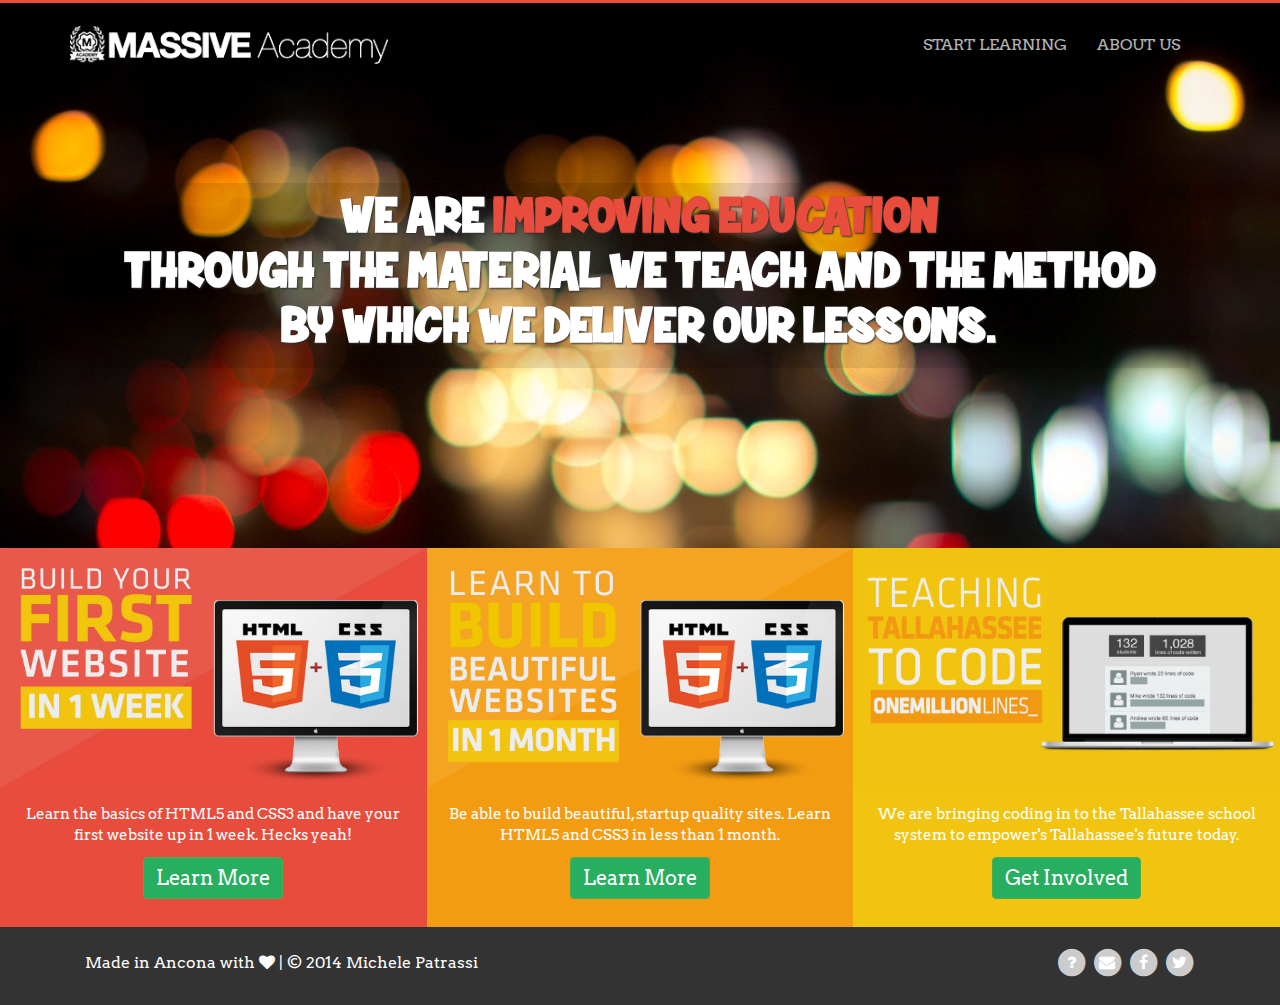
<file: template-index.html>
<!DOCTYPE html>
<html lang="en">
  <head>
    <meta charset="utf-8">
    <meta http-equiv="X-UA-Compatible" content="IE=edge">
    <meta name="viewport" content="width=device-width, initial-scale=1">
    <title>Bootstrap 101 Template</title>

    <!-- Bootstrap -->
    <link href="css/bootstrap.min.css" rel="stylesheet">

    <!-- Template css -->
    <link href="css/template.css" rel="stylesheet">

    <!-- import Arvo font -->
    <link href='http://fonts.googleapis.com/css?family=Arvo:400,700' rel='stylesheet' type='text/css'>

    <!-- include Font Awesome -->
    <link rel="stylesheet" href="fonts/font-awesome/css/font-awesome.min.css">

    <!-- HTML5 shim and Respond.js for IE8 support of HTML5 elements and media queries -->
    <!-- WARNING: Respond.js doesn't work if you view the page via file:// -->
    <!--[if lt IE 9]>
      <script src="https://oss.maxcdn.com/html5shiv/3.7.2/html5shiv.min.js"></script>
      <script src="https://oss.maxcdn.com/respond/1.4.2/respond.min.js"></script>
    <![endif]-->
  </head>
  <body>

    <nav class="navbar navbar-inverse navbar-default" role="navigation">
          <div class="container">
            <div class="navbar-header">
              <button type="button" class="navbar-toggle collapsed" data-toggle="collapse" data-target="#navbar" aria-expanded="false" aria-controls="navbar">
                <span class="sr-only">Toggle navigation</span>
                <span class="icon-bar"></span>
                <span class="icon-bar"></span>
                <span class="icon-bar"></span>
              </button>
              <a class="navbar-brand" href="#"><img src="images/template-logo.png" alt="Logo"></a>
            </div>
            <div id="navbar" class="collapse navbar-collapse navbar-right ">
              <ul class="nav navbar-nav">
                <li><a href="#about">Start Learning</a></li>
                <li><a href="#contact">About Us</a></li>
              </ul>
            </div><!--/.nav-collapse -->
          </div>
    </nav> <!-- /.navbar -->

    <div class="jumbotron">
      <div class="container">
        <h1>We are <span class="highlight">improving education</span><br> through the material we teach and the method by which we deliver our lessons.</h1>
      </div>
    </div>

    <div id="bottom-section" class="container-fluid">
      <div class="row">
        <a href="#">
          <div id="t1" class="col-sm-4">
            <p>Learn the basics of HTML5 and CSS3 and have your first website up in 1 week. Hecks yeah!</p>
            <p><button class="btn btn-success">Learn More</button></p>
          </div>
        </a>
        <a href="#">
          <div id="t2" class="col-sm-4">
            <p>Be able to build beautiful, startup quality sites. Learn HTML5 and CSS3 in less than 1 month.</p>
            <p><button class="btn btn-success">Learn More</button></p>
          </div>
        </a>
        <a href="#">
          <div id="t3" class="col-sm-4">
            <p>We are bringing coding in to the Tallahassee school system to empower's Tallahassee's future today.</p>
            <p><button class="btn btn-success">Get Involved</button></p>
          </div>
        </a>
      </div>
    </div> <!-- /#bottom-section -->

    <footer>
      <div class="container">
        <div class="col-sm-6">
        <p> Made in Ancona with <i class="fa fa-heart"></i> | &#169 2014 Michele Patrassi</p>
        </div>
        <div class="col-sm-6 right-align">
          <a href="#"><span class="fa-stack">
            <i class="fa fa-circle fa-stack-2x"></i>
            <i class="fa fa-question fa-stack-1x fa-inverse"></i>
          </span></a>
          <a href="#" target="_blank"><span class="fa-stack">
            <i class="fa fa-circle fa-stack-2x"></i>
            <i class="fa fa-envelope fa-stack-1x fa-inverse"></i>
          </span></a>
          <a href="#" target="_blank"><span class="fa-stack">
            <i class="fa fa-circle fa-stack-2x"></i>
            <i class="fa fa-facebook fa-stack-1x fa-inverse"></i>
          </span></a>
          <a href="#" target="_blank"><span class="fa-stack">
            <i class="fa fa-circle fa-stack-2x"></i>
            <i class="fa fa-twitter fa-stack-1x fa-inverse"></i>
          </span></a>
        </div>
      </div>
    </footer>

    <!-- jQuery (necessary for Bootstrap's JavaScript plugins) -->
    <script src="https://ajax.googleapis.com/ajax/libs/jquery/1.11.1/jquery.min.js"></script>
    <!-- Include all compiled plugins (below), or include individual files as needed -->
    <script src="js/bootstrap.min.js"></script>
  </body>
</html>
</file>
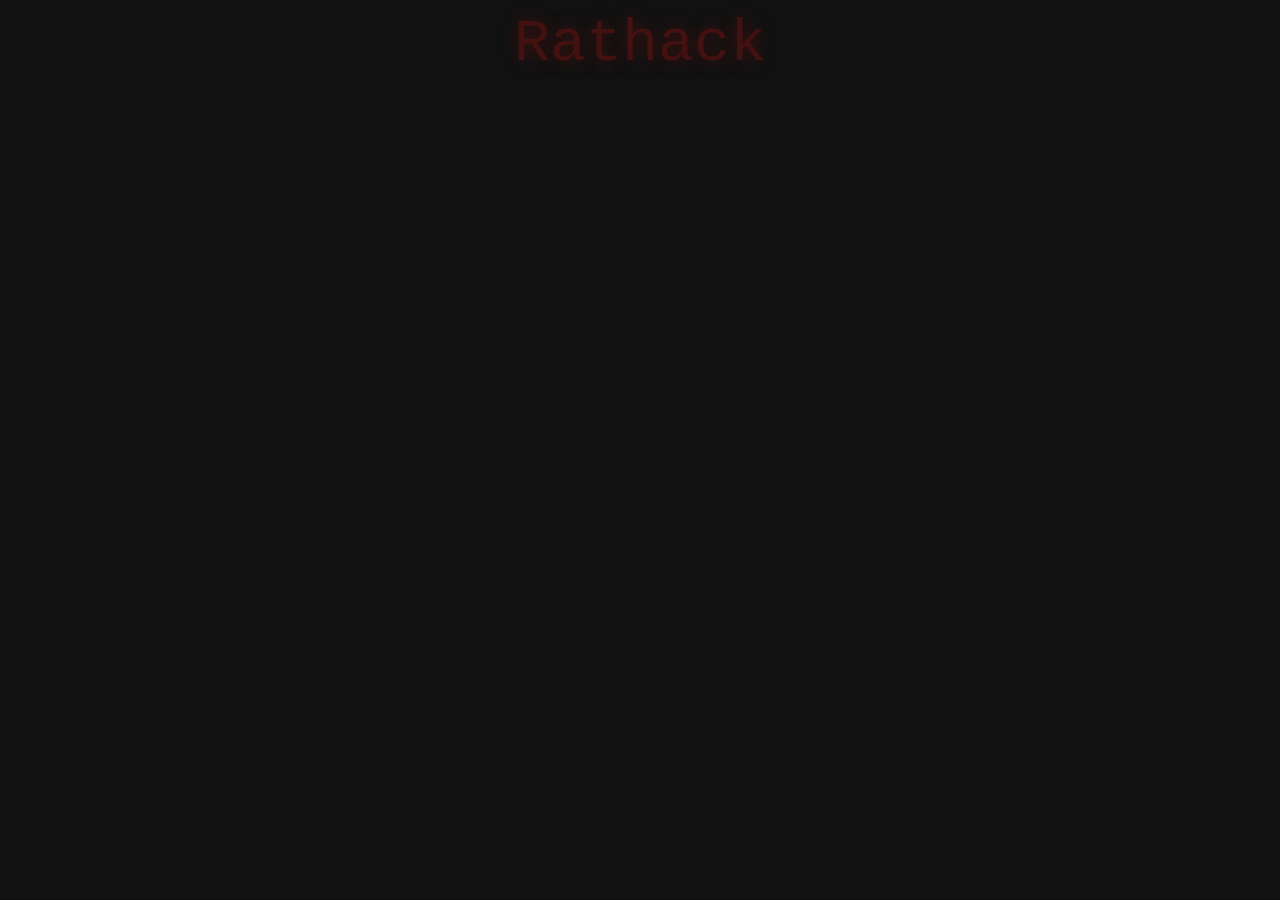
<file: posts/rathack.html>
<!DOCTYPE html>
<html lang="en">
  <head>
    <meta charset="utf-8">
    <meta http-equiv="X-UA-Compatible" content="IE=edge">
    <meta name="viewport" content="width=device-width, initial-scale=1">
    <meta name="description" content="">
    <meta name="author" content="">

    <title>Michele Patrassi</title>

    <!-- icon -->
    <link rel="icon" href="images/monkey.ico">

    <!-- Bootstrap core CSS -->
    <link href="../css/rathack.css" rel="stylesheet">

    <script src="http://ajax.googleapis.com/ajax/libs/jquery/1.11.1/jquery.min.js"></script>


  <script src="../js/rathack.js"></script>

  <script src="../js/jquery-1.11.1.min.js"></script>



  </head>

  <body>
<div id="loading"> Rathack</div>

  </body>
</html>
</file>
<file: css/template.css>
/*
 * Importazione fonts locale
 */ 

@font-face {
	font-family: klavika;
	src: url(../fonts/Klavika-Regular.otf);
	font-weight: 300;
}

@font-face {
	font-family: klavika;
	src: url(../fonts/Klavika-Bold.otf);
	font-weight: 600;
}

@font-face {
	font-family: klavika;
	src: url(../fonts/Klavika-Light.otf);
	font-weight: 100;
}

@font-face {
	font-family: 'skatergirlsrock';
	src: url(../fonts/SkaterGirlsRock.ttf);
	font-weight: 300;
}

/*
 * Template home styling
 */

 body {
	font-family: arvo, "Helvetica neue", serif;
	font-size: 16px;
 }

 /* Navbar */

 .navbar {
 	background-color: transparent;
 	border: none;
 	margin-bottom: 0px;
 	padding-top: 10px;
 }

 .navbar-brand img {
 	width: 90%;
 	max-width: 353px;
 }

 .navbar-inverse .navbar-nav>li>a {
	color: #fefefe;
	opacity: 0.7;
	text-transform: uppercase;
	padding-top: 25px;
	padding-bottom: 10px;
}
 /* Jumbotron */

.jumbotron {
	background-image: url('../images/template-background.jpg');
	background-size: cover;
	background-repeat: no-repeat;
	background-position-x: center;
	background-position-y: center;
	background-attachment: fixed;
	border-top: 3px solid #e74c3c;
	padding-top: 170px;
	padding-bottom: 170px;
	-o-background-size: cover;
	-moz-background-size: cover;
	-webkit-background-size: cover;
	margin-top: -65px;
	margin-bottom: 0px;
}

.jumbotron h1 {
	font-family: skatergirlsrock, arvo, "Helvetica neue", serif;
	text-rendering: optimizeLegibility;
	padding: 10px;
	text-align: center;
	margin: 10px 20px;
	font-weight: 600;
	font-size: 50px;
	text-transform: uppercase;
	color: white;
	background-color: rgba(0,0,0,.1);
	text-shadow: 1px 1px 2px #333;
}

#bottom-section .col-sm-4 {
	min-height: 300px;
	background-size: 100%;
	background-repeat: no-repeat;
	text-align: center;
	padding-top: 20%;
}

#bottom-section .col-sm-4:hover {
	opacity: .9;
}

#bottom-section .col-sm-4 p {
	color: white;
	font-size: 15px;
	font-weight: 100;
	margin-bottom: 10px;
}

#bottom-section a:hover {
	text-decoration: none;
}

#bottom-section .col-sm-4 .btn-success {
	background-color: #27ae60;
	margin-bottom: 18px;
	font-size: 20px;
	font-weight: 100;
}

#t1 {
	background-image: url(../images/t1.jpg);
	background-color: #e74c3c;
}

#t2 {
	background-image: url(../images/t2.png);
	background-color: #f39c12;
}

#t3 {
	background-image: url(../images/t3.jpg);
	background-color: #f1c40f;
}

footer {
	background-color: #333;
	padding-top: 20px;
	padding-bottom: 20px;
	font-weight: 200;
	color: #fefefe;
}

footer p {
	margin-top: 5px;
}

footer a {
	color: #ccc;
}

/* Universal styling */

.highlight {
	color: #e74c3c;
}

.right-align {
	text-align: right;
}

/* Responsive */

@media (max-width: 767px) {

	#bottom-section .col-sm-4 {
		min-height: 425px;
		padding-top: 55%;
		padding-bottom: 5px;
	}

	.jumbotron h1 {
		font-size: 25px;
	}

	.navbar-brand {
		width: 50%;
	}

	.navbar-brand img {
		width: 220px;
	}

	.jumbotron {
		margin-top: -186px;
		padding-bottom: 90px;
		padding-top: 210px;
	}
	
}
</file>
<file: css/rathack.css>
body {
  background: #111;
  color: #411;
  font-family: Consolas, Courier, monospace;
  font-size: 60px;
  text-shadow: 0 0 15px #411;
  height: 100%;
}

div {
  position: relative;
  top: 50%;
  margin: -30px auto;
  text-align: center;
  margin-top: 10px;
}

.glow {
  color: #f00;
  text-shadow: 0px 0px 10px #f00;
}

span {
  display: inline-block;
  padding: 0 10px;
}
</file>
